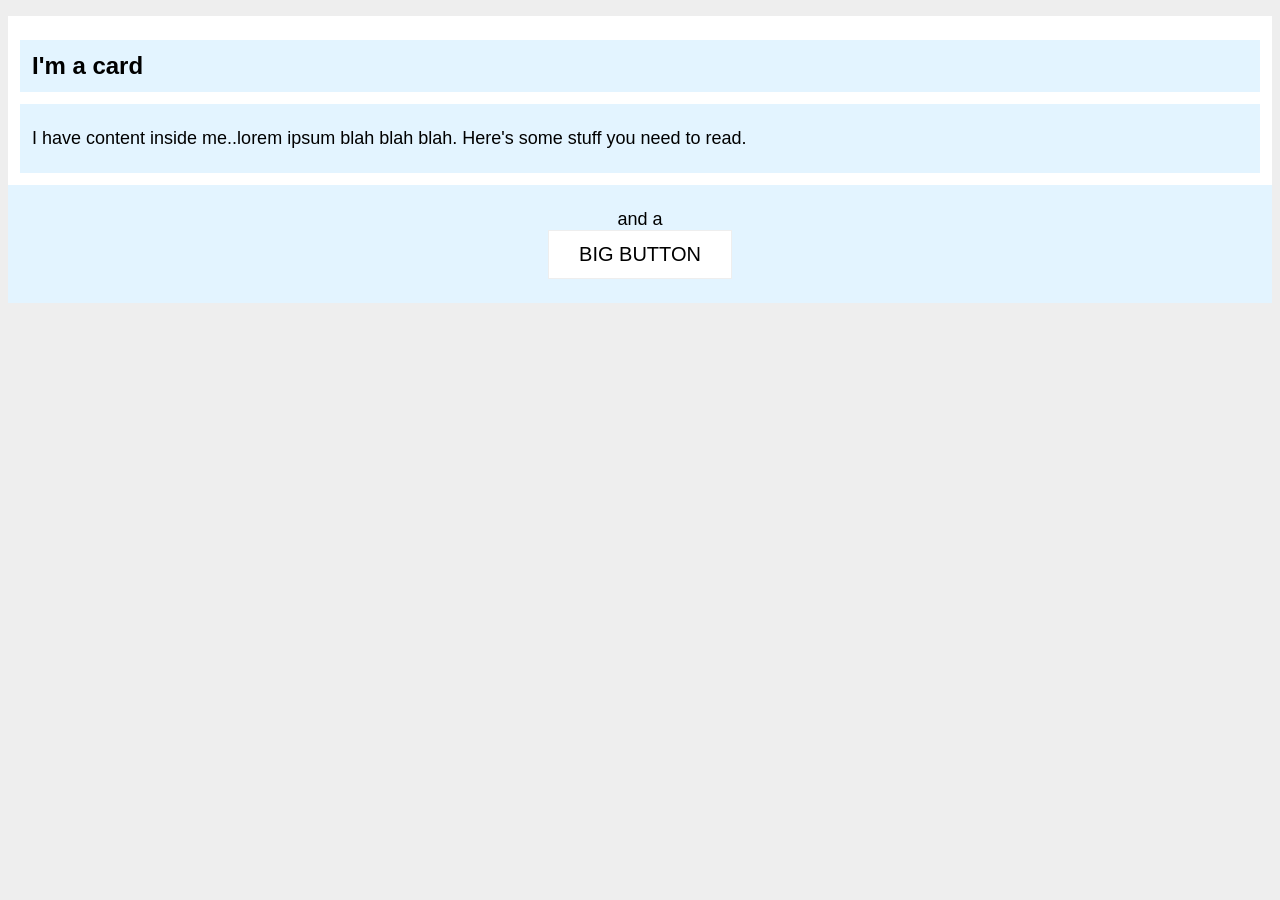
<file: foundations/block-and-inline/02-margin-and-padding-2/index.html>
<!DOCTYPE html>
<html lang="en">
  <head>
    <meta charset="UTF-8">
    <meta http-equiv="X-UA-Compatible" content="IE=edge">
    <meta name="viewport" content="width=device-width, initial-scale=1.0">
    <title>Margin and Padding exercise 2</title>
    <link rel="stylesheet" href="style.css">
  </head>
  <body>
    <div class="card">
      <h1 class="title">I'm a card</h1>
      <div class="content">I have content inside me..lorem ipsum blah blah blah. Here's some stuff you need to read.</div>
      <div class="button-container">and a<button>BIG BUTTON</button></div>
    </div>
  </body>
</html>
</file>
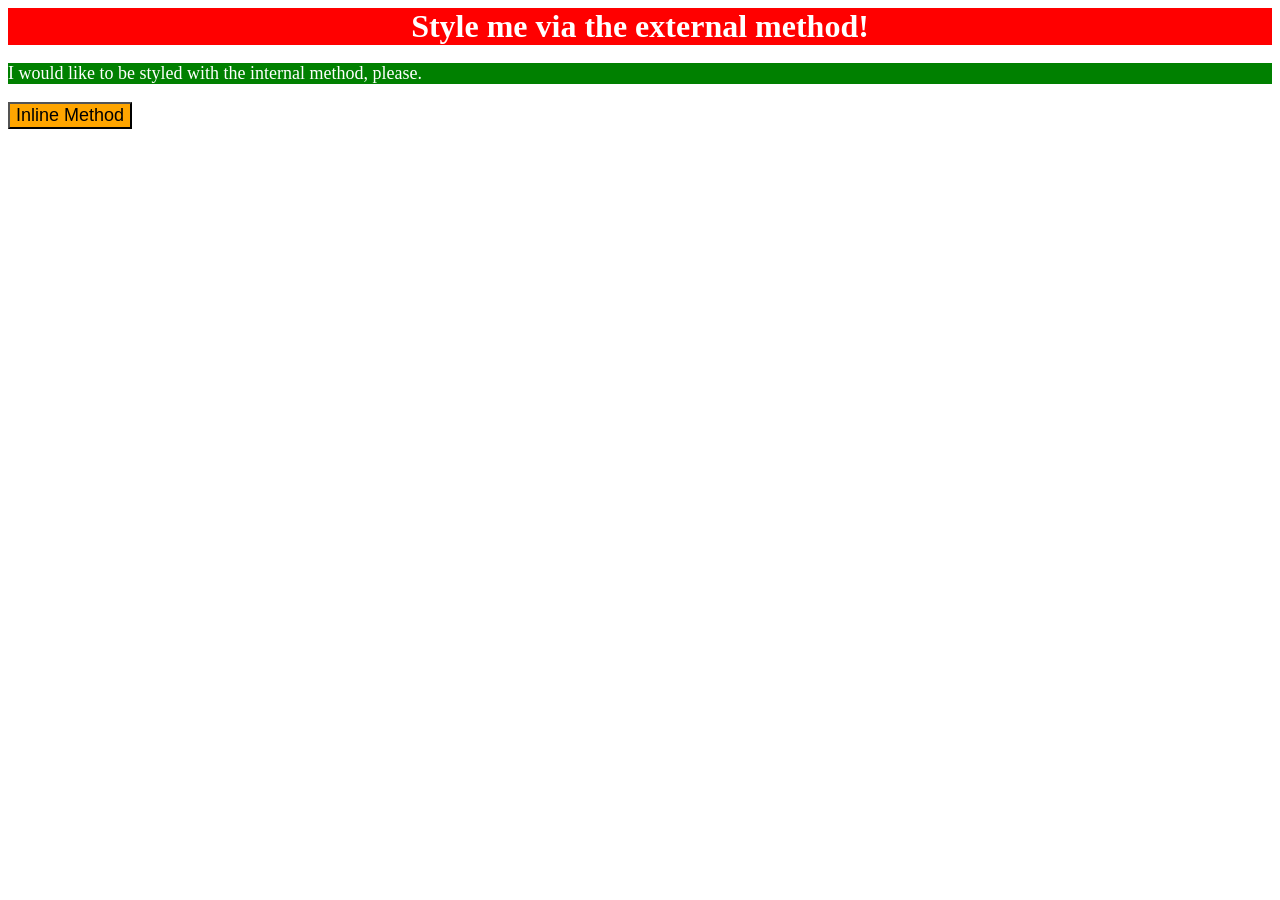
<file: foundations/intro-to-css/01-css-methods/index.html>
<!DOCTYPE html>
<html lang="en">
  <head>
    <meta charset="UTF-8">
    <meta http-equiv="X-UA-Compatible" content="IE=edge">
    <meta name="viewport" content="width=device-width, initial-scale=1.0">
    <title>Methods for Adding CSS</title>
    <link rel="stylesheet" href="style.css">
    <style>
      p {
        color: white;
        background-color: green;
        font-size: 18px;
      }
    </style>
  </head>
  <body>
    <div>Style me via the external method!</div>
    <p>I would like to be styled with the internal method, please.</p>
    
    <button style="background-color: orange; font-size: 18px;">Inline Method</button>
    
  </body>
</html>
</file>
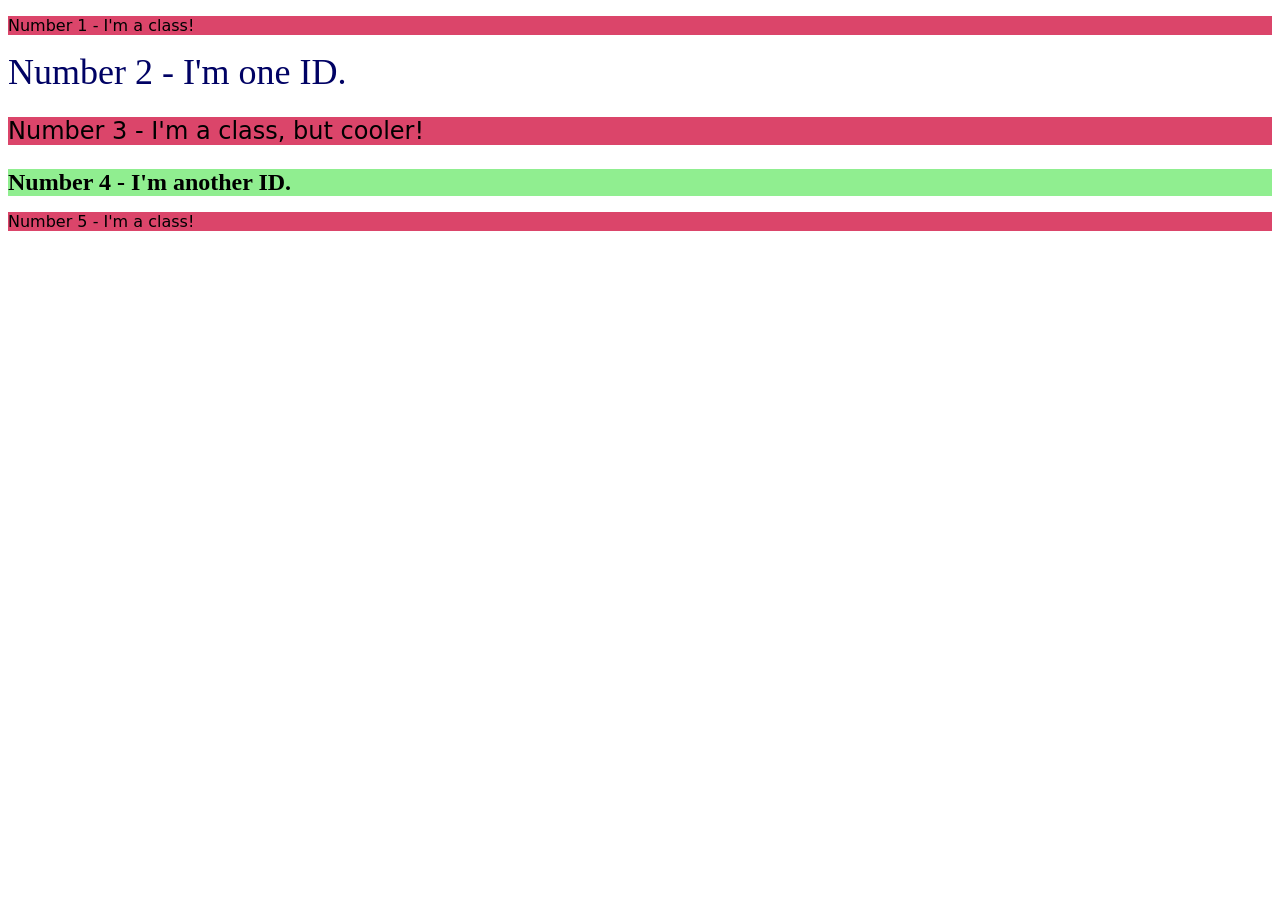
<file: foundations/intro-to-css/02-class-id-selectors/index.html>
<!DOCTYPE html>
<html lang="en">
  <head>
    <meta charset="UTF-8">
    <meta http-equiv="X-UA-Compatible" content="IE=edge">
    <meta name="viewport" content="width=device-width, initial-scale=1.0">
    <title>Class and ID Selectors</title>
    <link rel="stylesheet" href="style.css">
  </head>
  <body>
    <p class="odd-number">Number 1 - I'm a class!</p>
    <div id="id-one">Number 2 - I'm one ID.</div>
    <p class="odd-number" id="unique-px">Number 3 - I'm a class, but cooler!</p>
    <div id="id-two">Number 4 - I'm another ID.</div>
    <p class="odd-number">Number 5 - I'm a class!</p>
  </body>

</html>
</file>
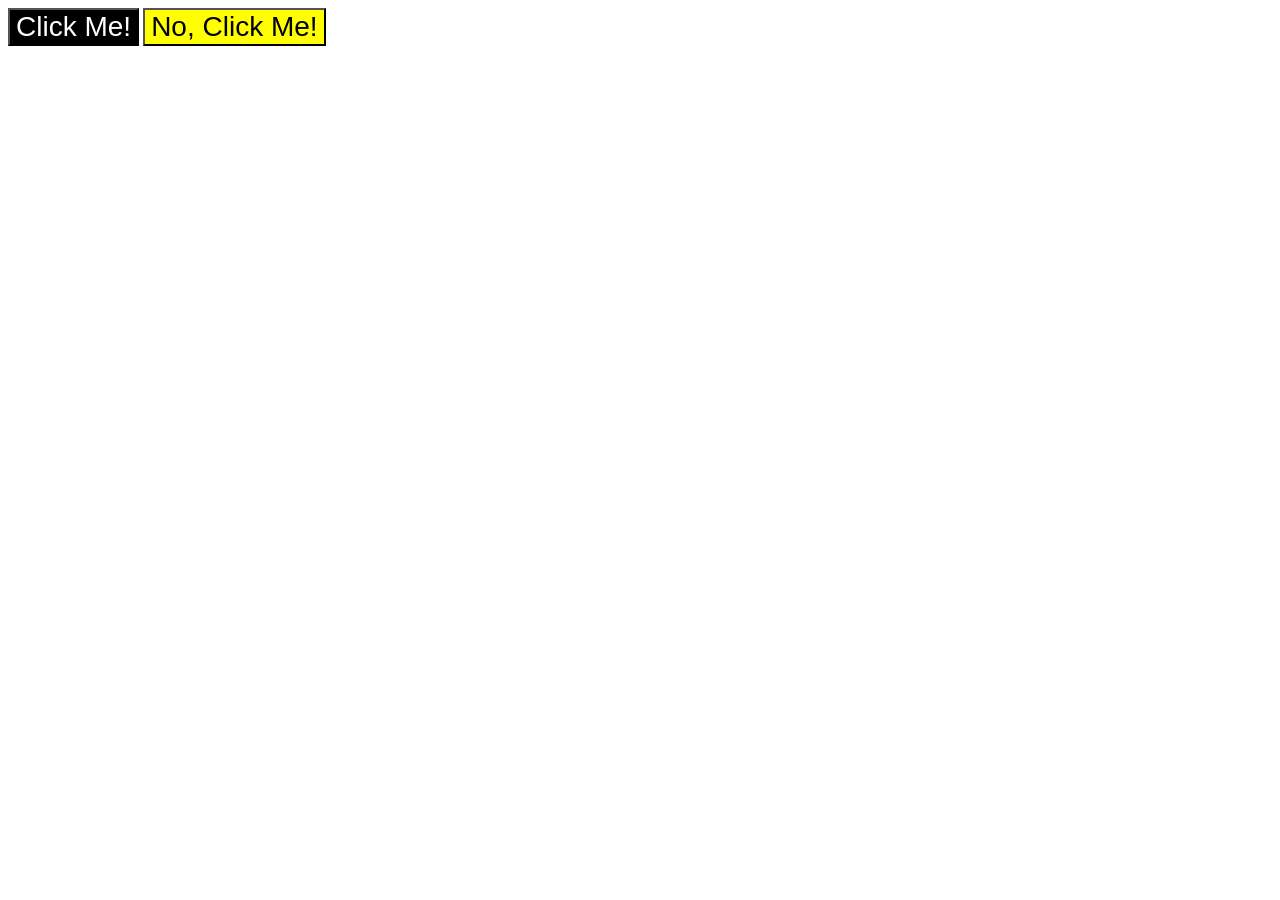
<file: foundations/intro-to-css/03-grouping-selectors/index.html>
<!DOCTYPE html>
<html lang="en">
  <head>
    <link rel="stylesheet" href="style.css">

    <meta charset="UTF-8">
    <meta http-equiv="X-UA-Compatible" content="IE=edge">
    <meta name="viewport" content="width=device-width, initial-scale=1.0">
    <title>Grouping Selectors</title>
    <link rel="stylesheet" href="style.css">
  </head>
  <body>
    <button id="first" class="both-elements">Click Me!</button>
    <button id="second" class="both-elements">No, Click Me!</button>
  </body>
</html>
</file>
<file: foundations/block-and-inline/02-margin-and-padding-2/style.css>
body {
  background: #eee;
  font-family: sans-serif;
  font-size: 16px;
  
  

}

.card {
  width: auto;
  background: #fff;
  margin: 16px auto;
  padding-top:12px;
}

.title {
  background: #e3f4ff;
  padding: 12px;
  margin: 12px ;
  font-size: 24px;
}

.content {
  background: #e3f4ff;
  font-size: 18px;
  padding: 24px 12px;
  margin: 12px;
}

.button-container {
  background: #e3f4ff;
  padding:24px ;
  font-size: 18px;
  text-align: center;

}

button {
  background: white;
  border: 1px solid #eee;
  display:block;
  font-size: 20px;
  padding: 12px 30px;
  margin: 0 auto;

}
</file>
<file: foundations/intro-to-css/01-css-methods/style.css>
/* style.css */


div {

    color: white;
    background-color: red;
    font-size: 32px;
    text-align: center;
    font-weight: bold;
}
</file>
<file: foundations/intro-to-css/02-class-id-selectors/style.css>
/* Add CSS Styling */
.odd-number {
 background-color: rgb(219, 69, 106);
 font-family:Verdana, "DejaVu Sans", sans-serif ;
}

#id-one {
    color:rgb(0, 2, 100);
    font-size: 36px;
}

#unique-px{
    font-size: 24px;
}

#id-two{
    background-color: rgb(144, 238, 144);
    font-size: 24px;
    font-weight: bold;
}
</file>
<file: foundations/intro-to-css/03-grouping-selectors/style.css>
/* Add CSS Styling */

#first{
    background-color: black;
    color:white;
}
#second{
    background-color: yellow;
}

.both-elements{
    font-size: 28px;
    font-family: "Helvetica","Times New Roman",sans-serif;
}
</file>
